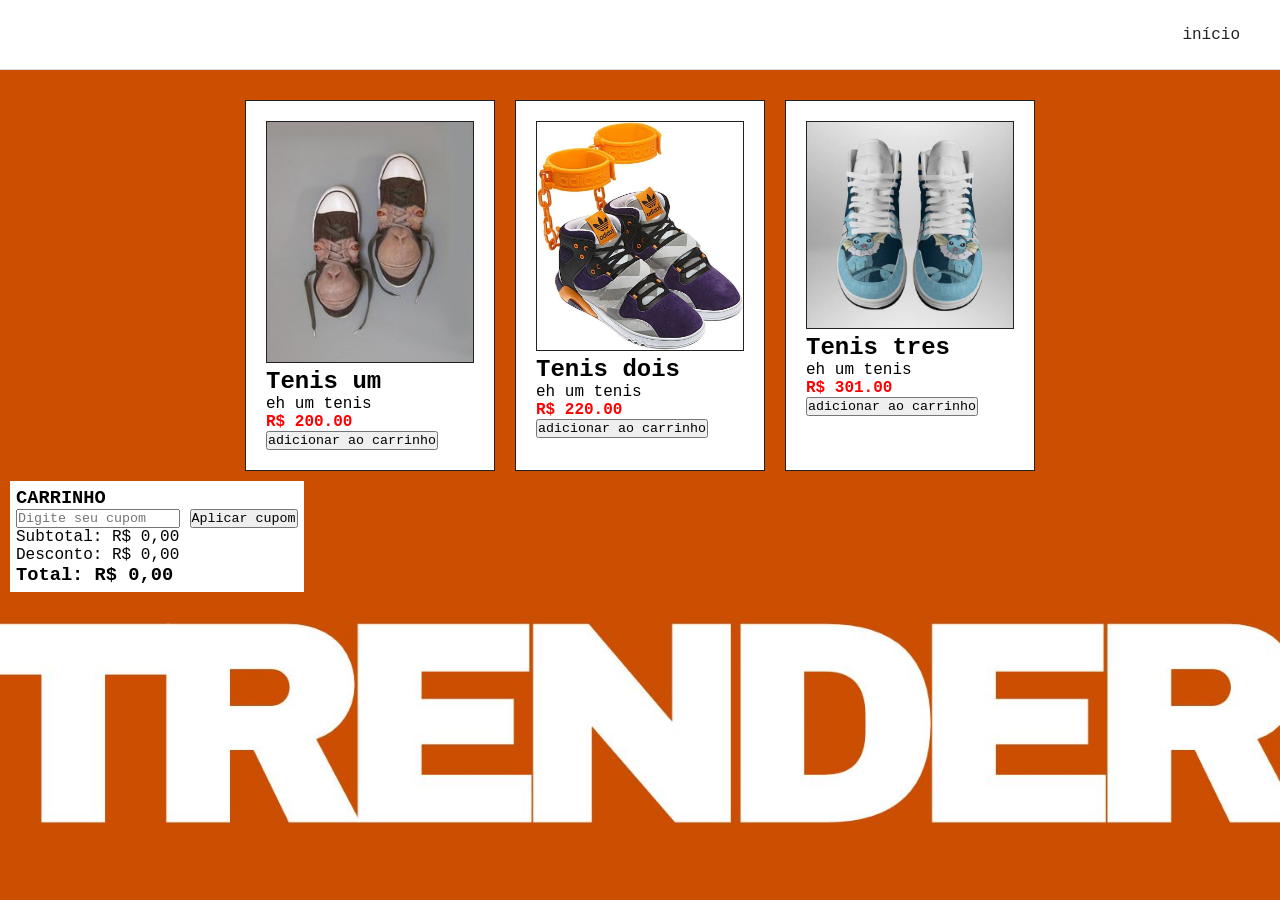
<file: index.html>
<!DOCTYPE html>
<html lang="en">
<head>
    <link rel="stylesheet" href="styles.css">
    <meta charset="UTF-8">
    <meta name="viewport" content="width=device-width, initial-scale=1.0">
    <title>Loja foda</title>
</head>
<body>
    <nav class="navbar">
        <a href="index.html" class="logo">
           
        </a>

        <div class="links-nav">
            <a href="index.html">início</a>
        </div>
        
    </nav>
    <main>
        <div class="produtos">
            <article class="tenis">
                <img src="/imgs/tenis1.jpg" alt="tenis1">
                <h2>Tenis um</h2>
                <p>eh um tenis</p>
                <strong>R$ 200.00</strong>

                <button onclick="adicionarProduto(tenis1)"> 
                    adicionar ao carrinho
                </button>
            </article>

            <article class="tenis">
                <img src="/imgs/tenis2.jpg" alt="tenis2">
                <h2>Tenis dois</h2>
                <p>eh um tenis</p>
                <strong>R$ 220.00</strong>

                <button onclick="adicionarProduto(tenis2)">
                    adicionar ao carrinho
                </button>
            </article>

            <article class="tenis">
                <img src="/imgs/tenis3.jpg" alt="tenis3">
                <h2>Tenis tres</h2>
                <p>eh um tenis</p>
                <strong>R$ 301.00</strong>

                <button onclick="adicionarProduto(tenis3)">
                    adicionar ao carrinho
                </button>
            </article>
        </div>

    
        <div class="carrinhoCont">
            <h3 >CARRINHO</h3>
            <div id="carrinho"></div>
            <div id="cupom">
                <input type="text" id="codigoCupom" placeholder="Digite seu cupom">
                <button onclick="aplicarCupom()">
                    Aplicar cupom
                </button>

                <p id="mensagemCupom"></p>
            </div>

            <p id="subtotal">Subtotal: R$ 0,00</p>
            <p id="desconto">Desconto: R$ 0,00</p>
            <h3 id="total">Total: R$ 0,00</h3>
        </div>

    </main>

    <script src="main.js"></script>
</body>
</html>
</file>
<file: styles.css>
*{
    margin: 0;
    padding: 0;
    box-sizing: border-box;
    font-family: 'Courier New', Courier, monospace;
}


body {
        /* Specify the path to your image */
        background-image: url('/imgs/back.jpg');

        /* Prevent the image from repeating/tiling */
        background-repeat: no-repeat;

        /* Center the image on the screen */
        background-position: center;

        /* Stretch the image to perfectly cover the entire screen */
        background-size: cover;

        /* Keep the background fixed in place while scrolling */
        background-attachment: fixed;

        /* Ensure the body takes up the full screen height */
        min-height: 100vh;
        margin: 0;
}

.produtos {
    margin-top: 30px;
    display: flex;
    gap: 20px;
    justify-content: center;
}

.tenis {
    width: 250px;
    padding: 20px;
    border: 1.2px solid #222;
    transition: 0.6s;
    background-color: white;
}

.tenis strong {
    color: red;
}

.tenis img {
    border: #222 1px solid;
    width: 100%
}

.tenis:hover {
    width: 300px;
    padding: 20px;
    border: 1.2px solid #401aa7;
}

.navbar {
    height: 70px;
    padding: 0 40px;

    display: flex;
    align-items: center;
    justify-content: space-between;

    background-color: white;
    border-bottom: 1px solid #ddd;
}

.logo {
    font-size: 24px;
    font-weight: bold;
    color: #222;
    text-decoration: none;
    
}

.links-nav {
    display: flex;
    gap: 25px;
}

.links-nav a {
    color: #222;
    text-decoration: none;
    font-size: 16px;
}

.links-nav a:hover {
    color: #007bff;
}


.carrinhodiv {
    display: flex;
    justify-content: center;
}

.carrinho {
    margin: 20px;
    width: 1800px;
    height: 1000px;
    padding: 20px;
    border: 1.2px solid #222;
    transition: 0.6s;
    background-color: white;
}

.carrinhoCont {
    width: max-content;
    height: max-content;
    background-color: white;
    margin: 10px;
    padding: 6px;
}
</file>
